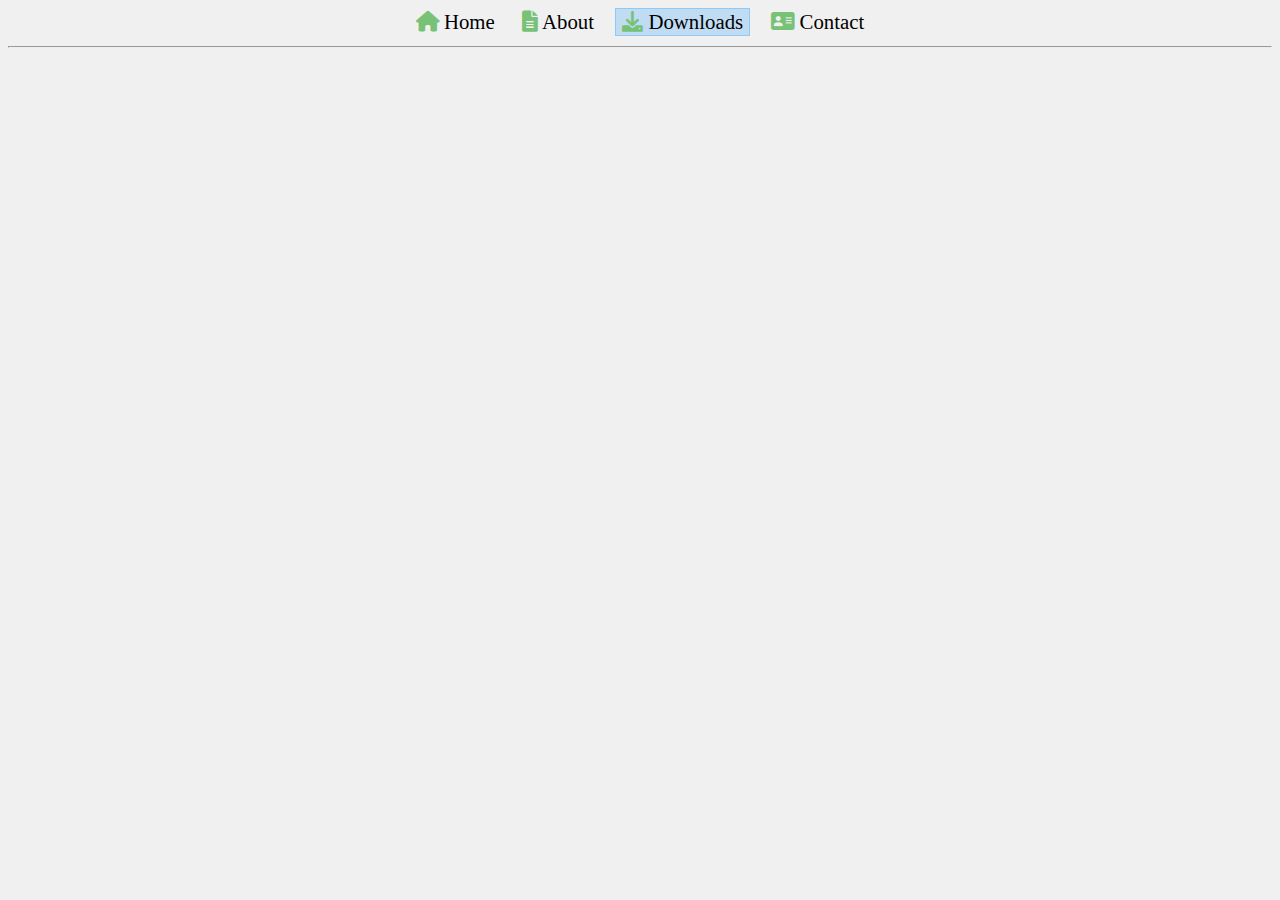
<file: downloads/index.html>
<!DOCTYPE html>
<html lang="en">

<head>
    <meta charset="UTF-8">
    <meta http-equiv="X-UA-Compatible" content="IE=edge">
    <meta name="viewport" content="width=device-width, initial-scale=1.0">
    <title>Downloads | Bunkercoin</title>

    <link rel="shortcut icon" href="/bunker_logo.png" type="image/png">

    <link rel="stylesheet" href="/main.css">
    <link rel="stylesheet" href="https://cdnjs.cloudflare.com/ajax/libs/font-awesome/6.0.0-beta3/css/all.min.css">
</head>

<body>
    <div class="navbar">
        <a href="/"><button class="navbar-button"><i class="fa-solid fa-house navbar-green-icon"></i>
                Home</button></a>
        <a href="/about/"><button class="navbar-button"><i class="fa-solid fa-file-lines navbar-green-icon"></i>
                About</button></a>
        <a href="/downloads/"><button class="navbar-button navbar-selected"><i
                    class="fa-solid fa-download navbar-green-icon"></i>
                Downloads</button></a>
        <a href="/contact/"><button class="navbar-button"><i class="fa-solid fa-address-card navbar-green-icon"></i>
                Contact</button></a>
    </div>
    <hr>
</body>

</html>
</file>
<file: main.css>
/* navbar */

.navbar {
    text-align: center;
}

.navbar .navbar-green-icon {
    color: #77C277;
}

.navbar .navbar-button {
    margin-left: 5px;
    margin-right: 5px;
    border: none;
    background: none;
}

.navbar .navbar-button:hover {
    background-color: #D8E6F2;
    border-width: 1px;
    border-style: solid;
    border-color: #C0DCF3;
}

.navbar .navbar-selected {
    background-color: #C0DCF3;
    border-width: 1px;
    border-style: solid;
    border-color: #90C8F6;
}


/* Set Comic Sans font and background color on the body */

body {
    background-color: #F0F0F0;
    font-family: "Comic Sans MS";
    font-size: 1.3em;
    color: #212121;
}


/* Patch to show the parent font on buttons too */

button {
    font-family: inherit;
    font-size: 1em;
}


/* Improve the links */

a:link,
a:visited {
    color: black;
    text-decoration: underline;
}

a:hover,
a:active {
    color: #77C277;
    text-decoration: underline;
}


/* Selection customization™ */

::selection {
    color: #77C277;
    background-color: #F0F0F0;
}


/* Enable codeblocks in case the browser doesn't support them */

code {
    font-family: monospace;
}


/* Set 10% margin on left and right for the main div */

.main {
    margin-left: 10%;
    margin-right: 10%;
}
</file>
